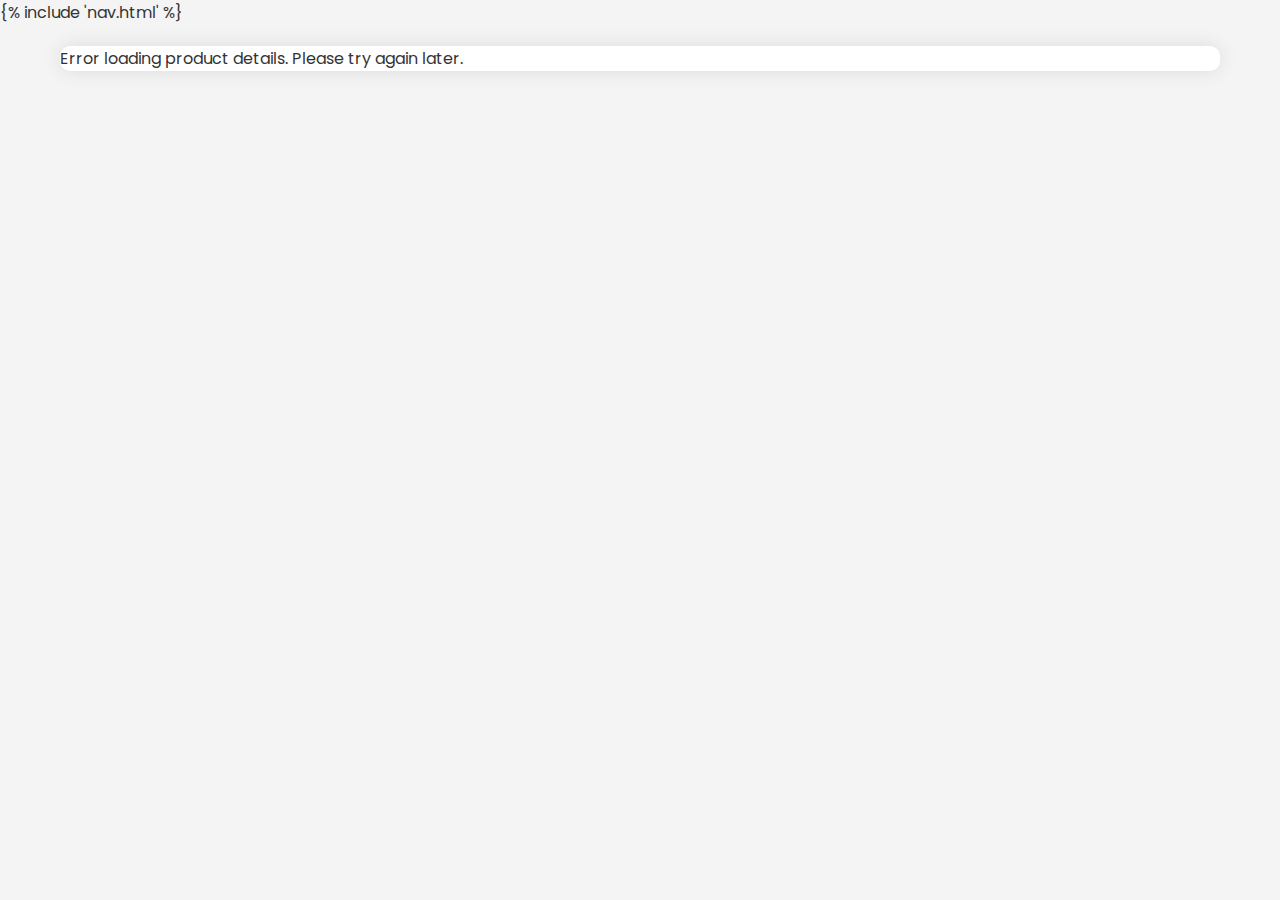
<file: st01/templates/product.html>
<!DOCTYPE html>
<html lang="en">
<head>
    <meta charset="UTF-8">
    <meta name="viewport" content="width=device-width, initial-scale=1.0">
    <title>Product Details</title>
    <link href="https://fonts.googleapis.com/css2?family=Poppins:wght@300;400;600;700&display=swap" rel="stylesheet">
    <style>
        * {
            margin: 0;
            padding: 0;
            box-sizing: border-box;
        }

        body {
            font-family: 'Poppins', sans-serif;
            line-height: 1.6;
            color: #333;
            background-color: #f4f4f4;
        }

        .container {
            max-width: 1200px;
            margin: 0 auto;
            padding: 20px;
        }

        .product-details {
            display: grid;
            grid-template-columns: 1fr 1fr;
            gap: 30px;
            background-color: #fff;
            border-radius: 10px;
            overflow: hidden;
            box-shadow: 0 0 20px rgba(0, 0, 0, 0.1);
        }

        .product-image {
            position: relative;
            overflow: hidden;
        }

        .product-image img {
            width: 100%;
            height: 100%;
            object-fit: cover;
            transition: transform 0.3s ease;
        }

        .product-image:hover img {
            transform: scale(1.05);
        }

        .product-info {
            padding: 30px;
            display: flex;
            flex-direction: column;
            justify-content: space-between;
        }

        .product-title {
            font-size: 2.5rem;
            margin-bottom: 10px;
            color: #2c3e50;
        }

        .product-brand {
            font-size: 1.2rem;
            color: #7f8c8d;
            margin-bottom: 15px;
        }

        .product-price {
            font-size: 2rem;
            font-weight: 600;
            color: #e74c3c;
            margin-bottom: 20px;
        }

        .product-description {
            font-size: 1rem;
            margin-bottom: 20px;
            color: #34495e;
        }

        .product-meta {
            display: flex;
            justify-content: space-between;
            align-items: center;
            margin-bottom: 20px;
        }

        .product-rating {
            display: flex;
            align-items: center;
        }

        .stars {
            color: #f39c12;
            margin-right: 5px;
        }

        .product-stock {
            font-weight: 600;
            color: #27ae60;
        }

        .add-to-cart {
            padding: 15px 30px;
            background-color: #3498db;
            color: #fff;
            border: none;
            border-radius: 5px;
            font-size: 1.1rem;
            cursor: pointer;
            transition: background-color 0.3s ease;
        }

        .add-to-cart:hover {
            background-color: #2980b9;
        }

        @media (max-width: 768px) {
            .product-details {
                grid-template-columns: 1fr;
            }

            .product-image {
                height: 300px;
            }

            .product-info {
                padding: 20px;
            }

            .product-title {
                font-size: 2rem;
            }

            .product-price {
                font-size: 1.5rem;
            }
        }

        @media (max-width: 480px) {
            .product-image {
                height: 200px;
            }

            .product-title {
                font-size: 1.5rem;
            }

            .product-price {
                font-size: 1.2rem;
            }

            .add-to-cart {
                padding: 10px 20px;
                font-size: 1rem;
            }
        }
    </style>
</head>
<body>
    {% include 'nav.html' %}
    <div class="container">
        <div id="product-container" class="product-details">
            <!-- Product details will be dynamically inserted here -->
        </div>
    </div>

    <script>
        document.addEventListener('DOMContentLoaded', () => {
            const productContainer = document.getElementById('product-container');
            const productId = window.location.pathname.split('/').filter(Boolean).pop();

            fetch(`https://dummyjson.com/products/${productId}`)
                .then(response => response.json())
                .then(product => {
                    const productHTML = `
                        <div class="product-image">
                            <img src="${product.thumbnail}" alt="${product.title}">
                        </div>
                        <div class="product-info">
                            <div>
                                <h1 class="product-title">${product.title}</h1>
                                <p class="product-brand">${product.brand}</p>
                                <p class="product-price">$${product.price.toFixed(2)}</p>
                                <p class="product-description">${product.description}</p>
                            </div>
                            <div>
                                <div class="product-meta">
                                    <div class="product-rating">
                                        <span class="stars">${'★'.repeat(Math.round(product.rating))}</span>
                                        <span>${product.rating.toFixed(1)}</span>
                                    </div>
                                    <span class="product-stock">In stock: ${product.stock}</span>
                                </div>
                                <button class="add-to-cart" onclick="addToCart(${product.id}, '${product.title}', ${product.price}, '${product.thumbnail}')">Add to Cart</button>
                            </div>
                        </div>
                    `;
                    productContainer.innerHTML = productHTML;
                })
                .catch(error => {
                    console.error('Error fetching product details:', error);
                    productContainer.innerHTML = '<p>Error loading product details. Please try again later.</p>';
                });
        });

        function addToCart(id, title, price, image) {
            let cartItems = JSON.parse(localStorage.getItem('cartItems')) || [];
            let existingItem = cartItems.find(item => item.id === id);

            if (existingItem) {
                existingItem.quantity += 1;
            } else {
                cartItems.push({ id, title, price, image, quantity: 1 });
            }

            localStorage.setItem('cartItems', JSON.stringify(cartItems));
            alert('Item added to cart!');
        }
    </script>
</body>
</html>
</file>
